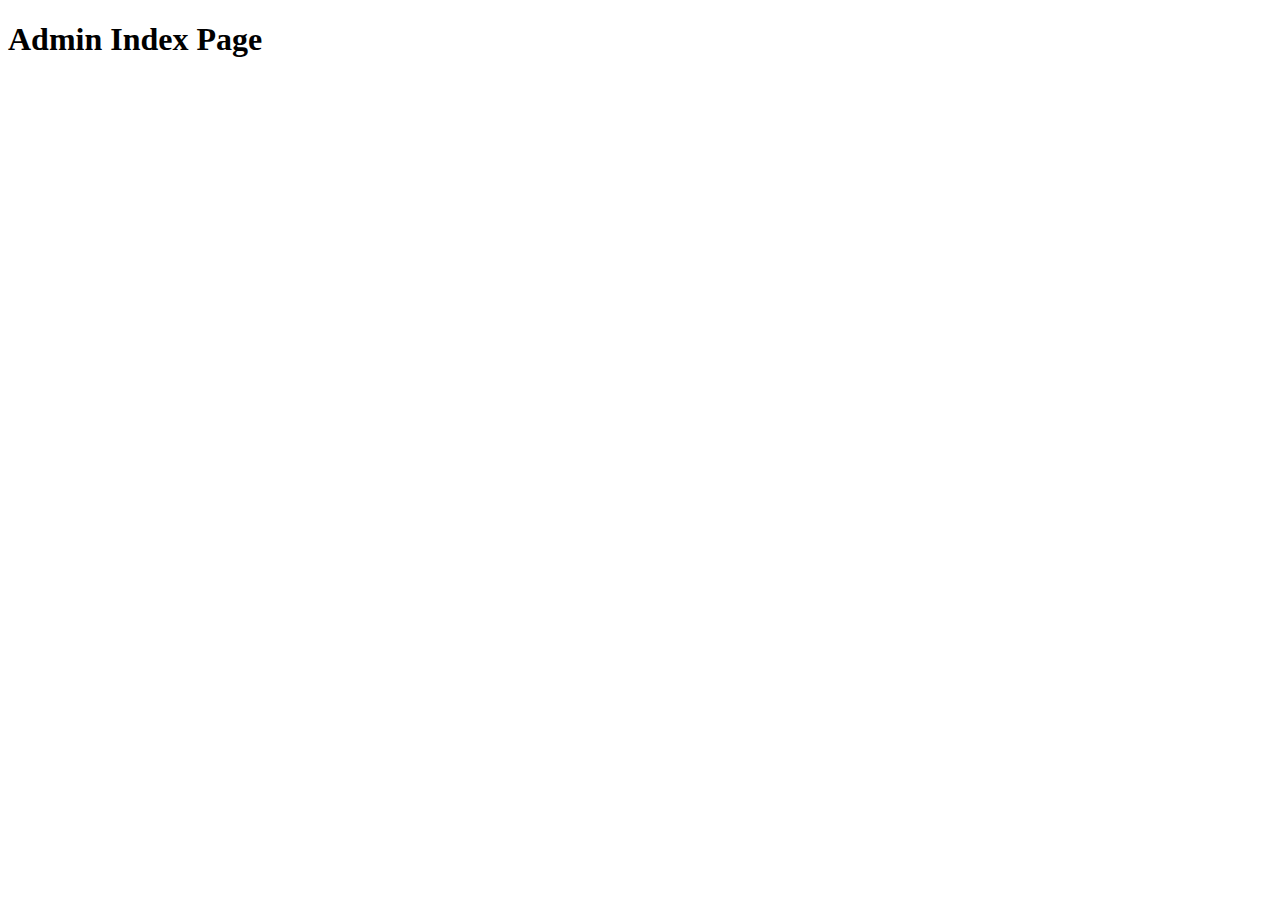
<file: admin/pages/admin/index.html>
<!DOCTYPE html>
<html lang="en">
<head>
    <meta charset="UTF-8">
    <meta http-equiv="X-UA-Compatible" content="IE=edge">
    <meta name="viewport" content="width=device-width, initial-scale=1.0">
    <title>Admin Index Page</title>
</head>
<body>
    <h1>Admin Index Page</h1>
</body>
</html>
</file>
